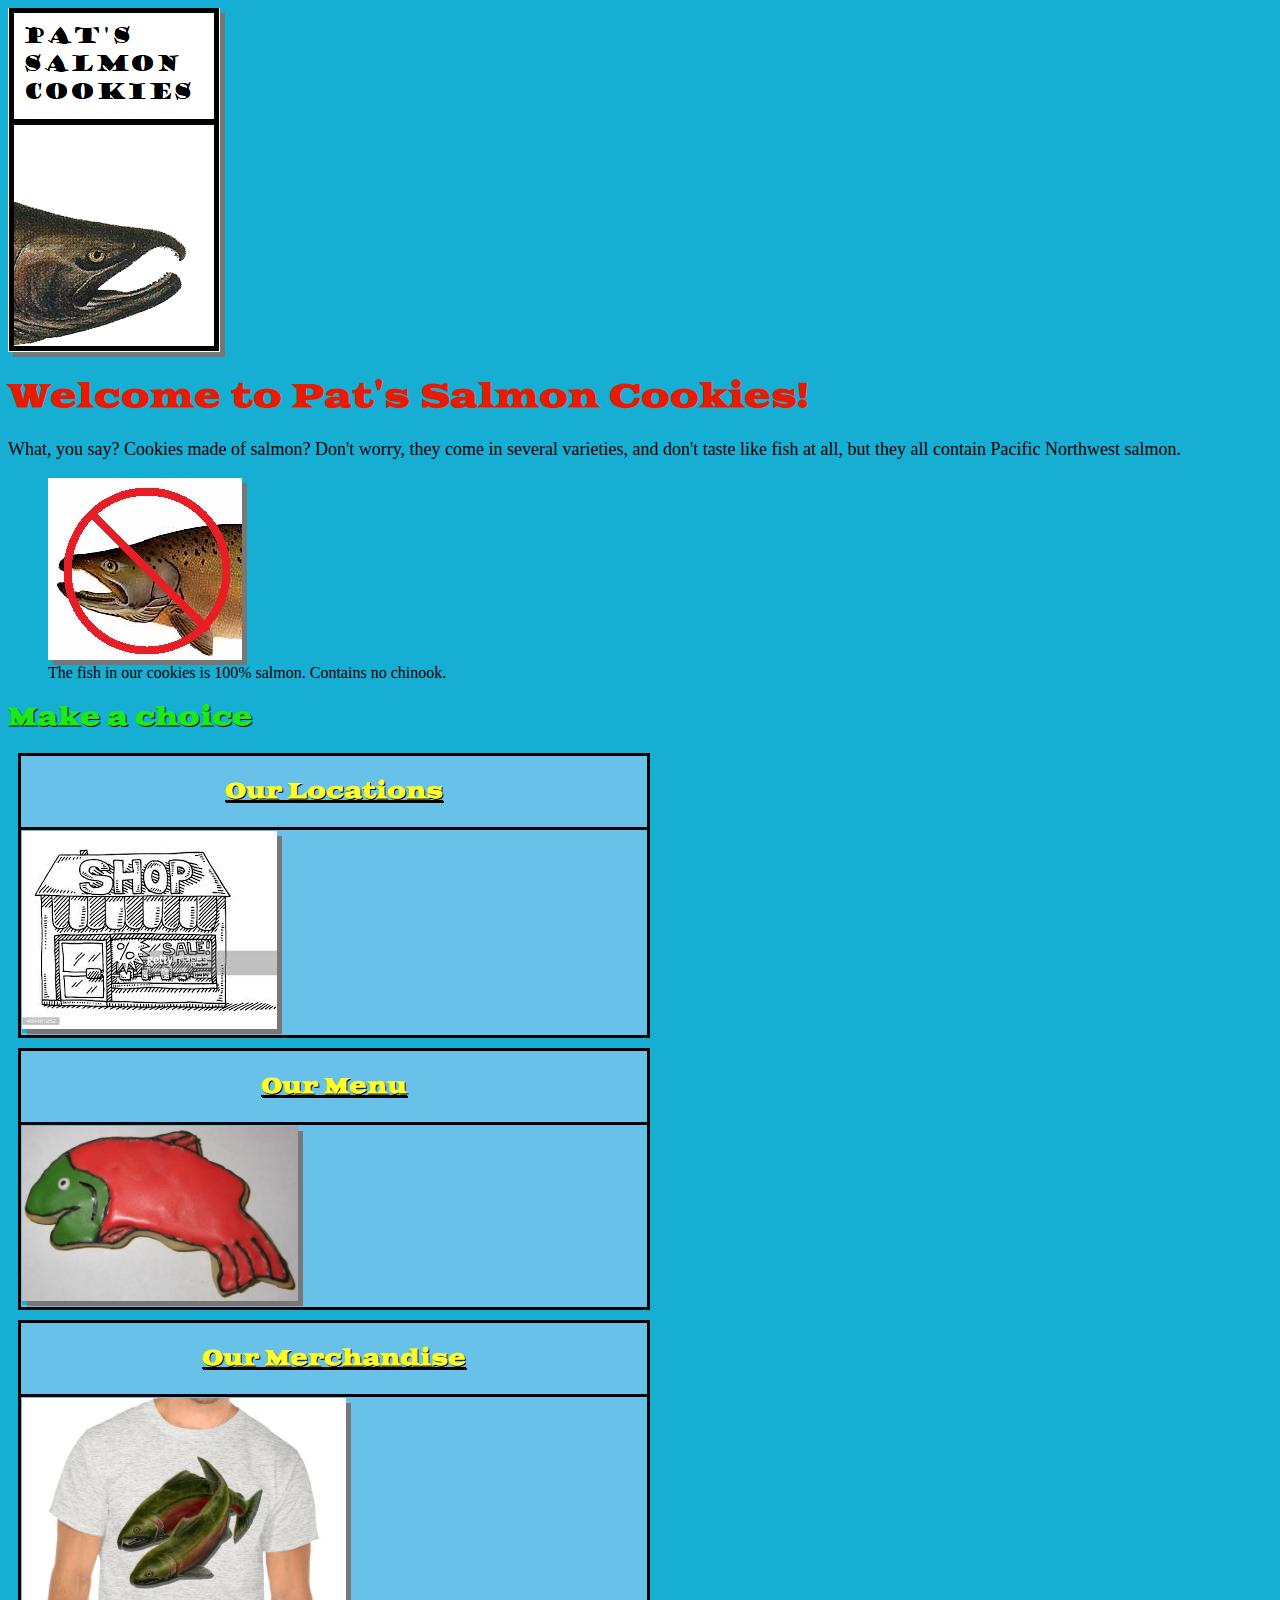
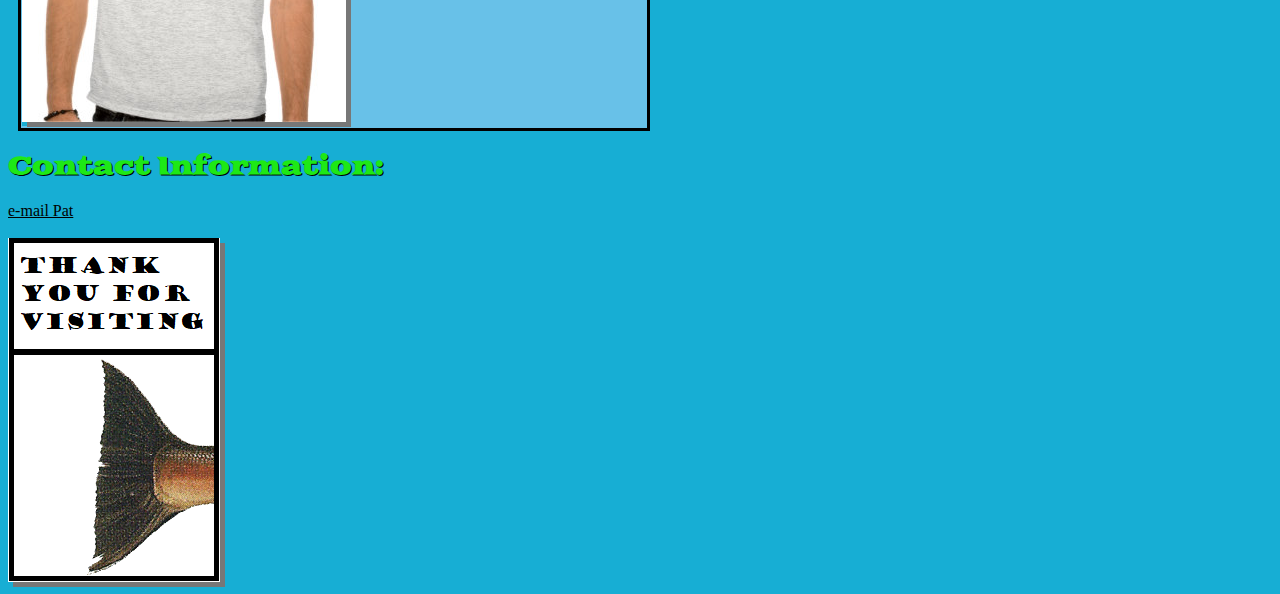
<file: index.html>
<!DOCTYPE html>
<html>
  <head>
    <meta charset="utf-8">
    <title>Pat's Salmon Cookies</title>
    <link href="style.css" rel="stylesheet" type="text/css">
    <link href="https://fonts.googleapis.com/css?family=Goblin+One" rel="stylesheet">
  </head>
  <body>
  <!--  <div id="app"> -->

    <div>
<img src = "images/salmon-logo.png" alt= "Pat's Salmon Cookies logo">
<h1>Welcome to Pat's Salmon Cookies!</h1>
<p>What, you say?  Cookies made of salmon?  Don't worry, they come in several varieties, and don't taste like fish at all, but they all contain Pacific Northwest salmon.</p>
<p>
<figure>
  <img src = "images\chinook.jpg" alt = "No chinnok allowed">
  <br/>
  <figcaption>The fish in our cookies is 100% salmon.  Contains no chinook.</figcaption>
</figure>
<h2>Make a choice</h2>

<table>
<tr>
  <h3><th><a href=locations.html><h3>Our Locations</h3></a></th>
  <tr><td><a href=locations.html><img src=images\shop.jpg></a></td>
  </tr></table>
  <table>
  <tr>
    <th><a href=menu.html><h3>Our Menu</h3></a></th>
    <tr><td><a href=menu.html><img src=images\frosted-cookie.jpg></a></td>
    </tr></table>
    <table>
    <tr>
      <th><a href=merch.html><h3>Our Merchandise</h3></a></th>
      <tr><td><a href=merch.html><img src=images\shirt.jpg></a></td>
      </tr></table>
</table>

<h2>Contact Information:</h2>
<a href="mailto:pat@patssalmoncookies.com">e-mail Pat</a><br>
</p></div>
<img src = "images/salmon-logo-end.png" alt= "Thank You For Visiting">

    </div>
  <!--  <script type="text/javascript" src="app.js"></script> -->
  </body>
</html>
</file>
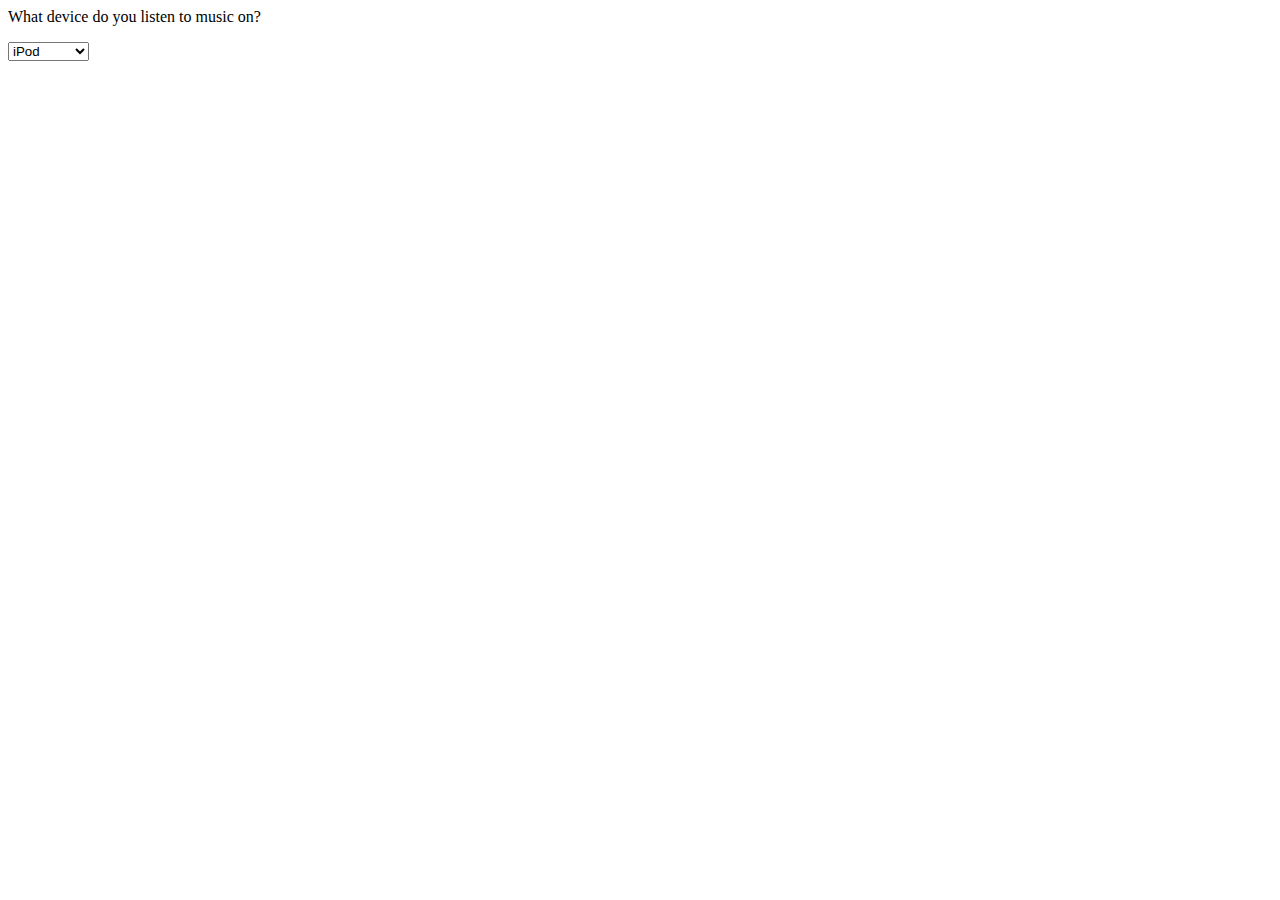
<file: formtest.html>
<html>
	<head>
		<title>Drop Down List Box</title>
	</head>
	<body>
		<form action="http://www.example.com/profile.php">
			<p>What device do you listen to music on?</p>
	     <select name="devices">
				<option value="ipod">iPod</option>
				<option value="radio">Radio</option>
				<option value="computer">Computer</option>
			</select>
		</form>
	</body>
</html>
</file>
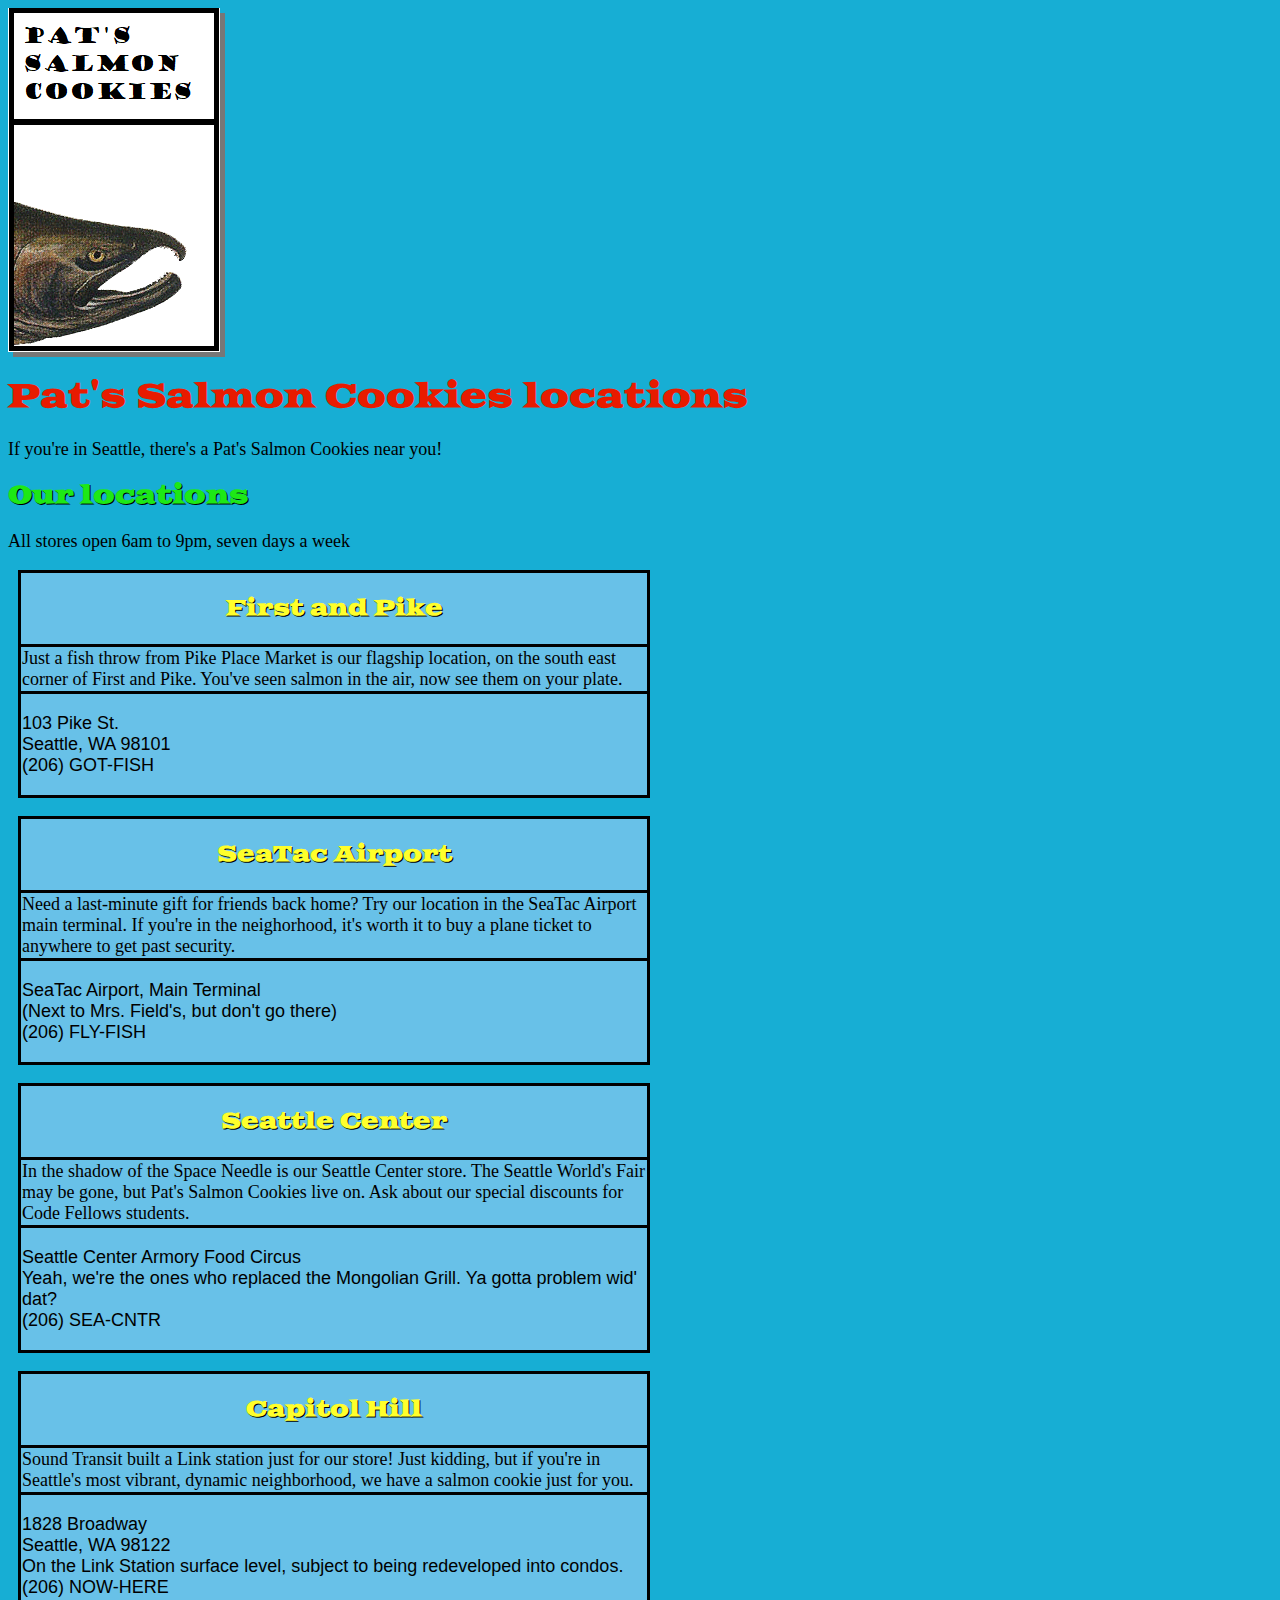
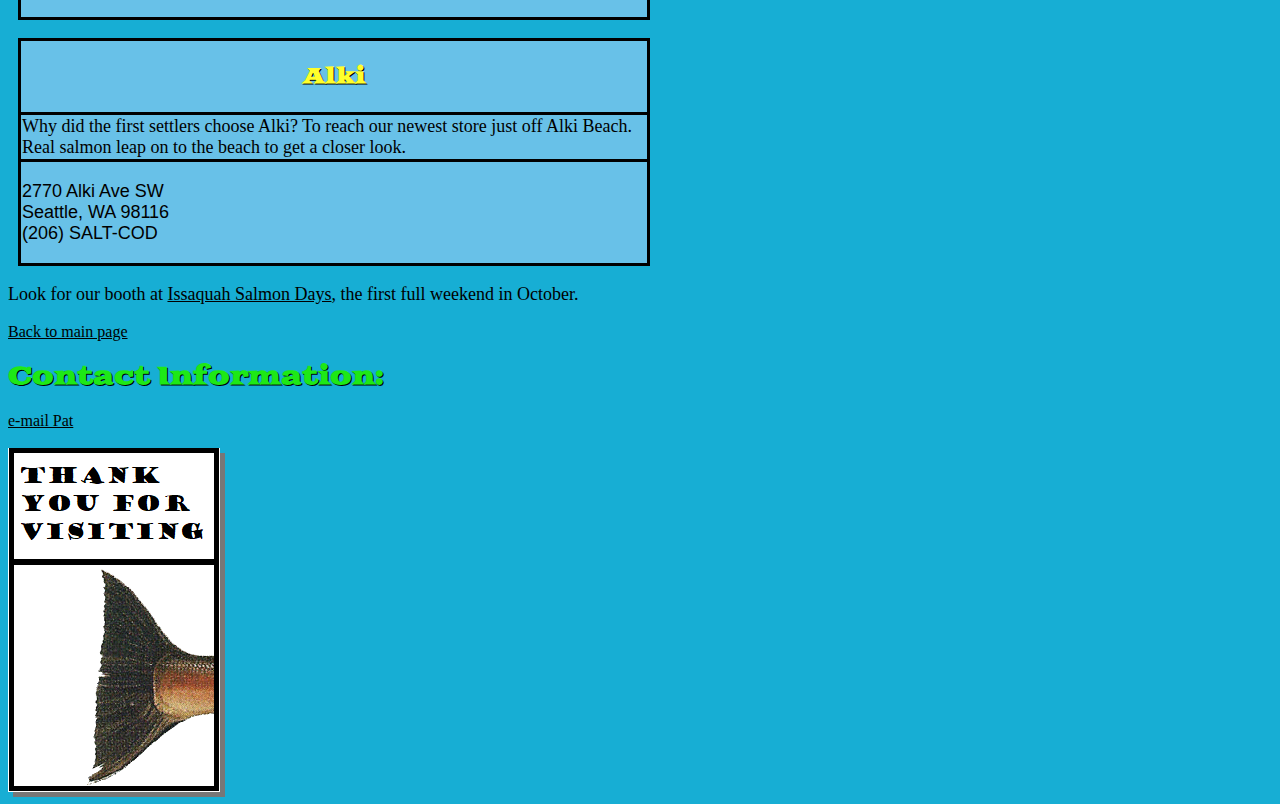
<file: locations.html>
<!DOCTYPE html>
<html>
  <head>
    <meta charset="utf-8">
    <title>Pat's Salmon Cookies Locations</title>
    <link href="style.css" rel="stylesheet" type="text/css">
    <link href="https://fonts.googleapis.com/css?family=Goblin+One" rel="stylesheet">
  </head>
  <body>
  <!--  <div id="app"> -->

    <div>
<img src = "images/salmon-logo.png" alt= "Pat's Salmon Cookies logo">
<h1>Pat's Salmon Cookies locations</h1>
<p>If you're in Seattle, there's a Pat's Salmon Cookies near you!</p>
<p>

<h2>Our locations</h2>
<p>All stores open 6am to 9pm, seven days a week</p>
<table>
<tr>
  <th><h3>First and Pike</h3></th>
</tr>
<tr>
  <td>Just a fish throw from Pike Place Market is our flagship location, on the south east corner of First and Pike.  You've seen salmon in the air, now see them on your plate.</td></tr>
  <tr><td><div id="contact">
  <p>103 Pike St.<br>
  Seattle, WA 98101<br>
  (206) GOT-FISH<br></td>
</p>
</div>
</tr>
</table>
<table>
<tr><th><h3>SeaTac Airport</h3></th></tr>
<tr><td>Need a last-minute gift for friends back home?  Try our location in the SeaTac Airport main terminal.  If you're in the neighorhood, it's worth it to buy a plane ticket to anywhere to get past security.</td></tr>
<tr><td><div id="contact">
<p>SeaTac Airport, Main Terminal<br>
(Next to Mrs. Field's, but don't go there)<br>
(206) FLY-FISH<br></td>
</p>
</div>
</tr>
</table>
<table>
<th><h3>Seattle Center</h3></th>
<tr><td>In the shadow of the Space Needle is our Seattle Center store.  The Seattle World's Fair may be gone, but Pat's Salmon Cookies live on.  Ask about our special discounts for Code Fellows students.</td></tr>
<tr><td><div id="contact">
<p>Seattle Center Armory Food Circus<br>
Yeah, we're the ones who replaced the Mongolian Grill.  Ya gotta problem wid' dat?<br>
(206) SEA-CNTR<br></td>
</p>
</div>
</tr>
</table>
<table>
<th><h3>Capitol Hill</h3></th>
<tr><td>Sound Transit built a Link station just for our store!  Just kidding, but if you're in Seattle's most vibrant, dynamic neighborhood, we have a salmon cookie just for you.</td></tr>
<tr><td><div id="contact">
<p>1828 Broadway<br>
Seattle, WA 98122<br>
On the Link Station surface level, subject to being redeveloped into condos.<br>
(206) NOW-HERE<br></td>
</p>
</div>
</tr>
</table>
<table>
<th><h3>Alki</h3></th>
<tr><td>Why did the first settlers choose Alki?  To reach our newest store just off Alki Beach.  Real salmon leap on to the beach to get a closer look.</td></tr>
<tr><td><div id="contact">
<p>2770 Alki Ave SW<br>
Seattle, WA 98116<br>
(206) SALT-COD<br></td>
</p>
</div>
</tr>
</table>
<p>Look for our booth at <a href=https://www.salmondays.org/>Issaquah Salmon Days</a>, the first full weekend in October.</p>
<a href=index.html>Back to main page</a>

<h2>Contact Information:</h2>
<a href="mailto:pat@patssalmoncookies.com">e-mail Pat</a><br>
</p></div>
<img src = "images/salmon-logo-end.png" alt= "Thank You For Visiting">

    </div>
  <!--  <script type="text/javascript" src="app.js"></script> -->
  </body>
</html>
</file>
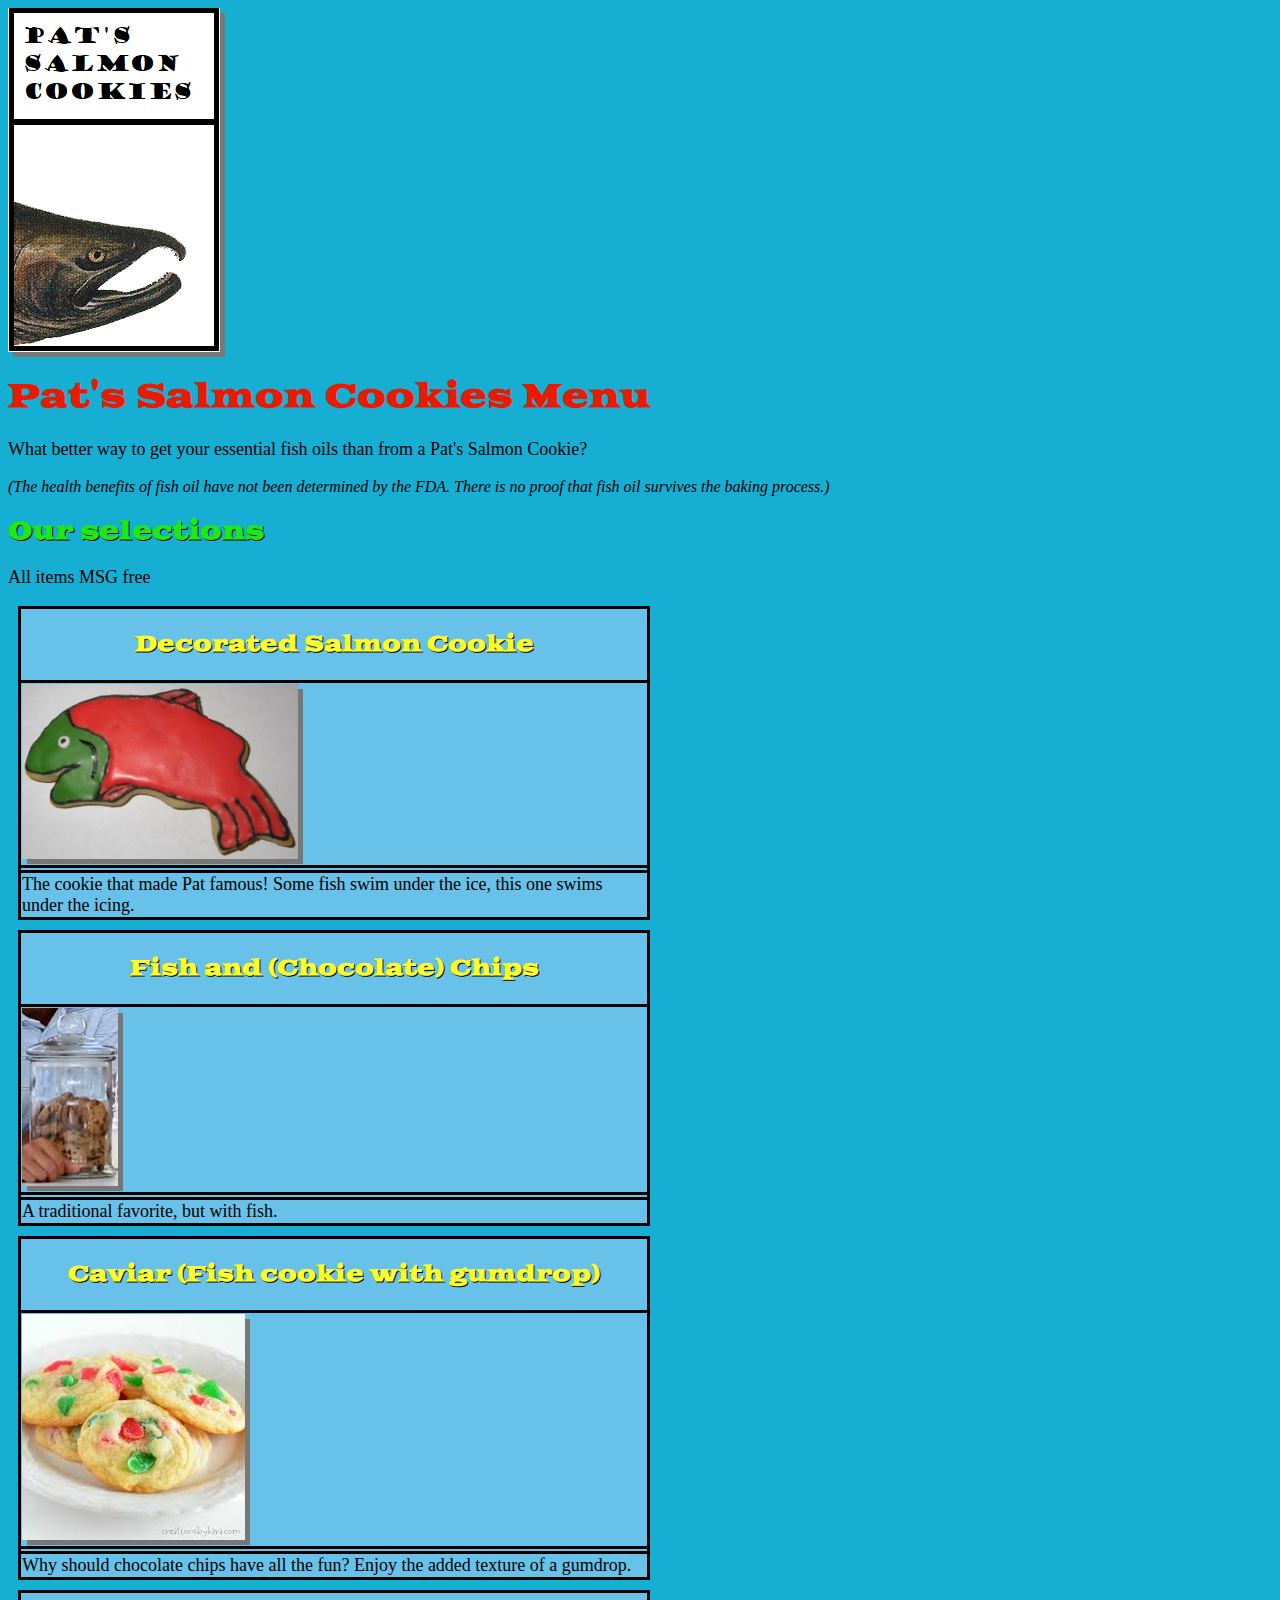
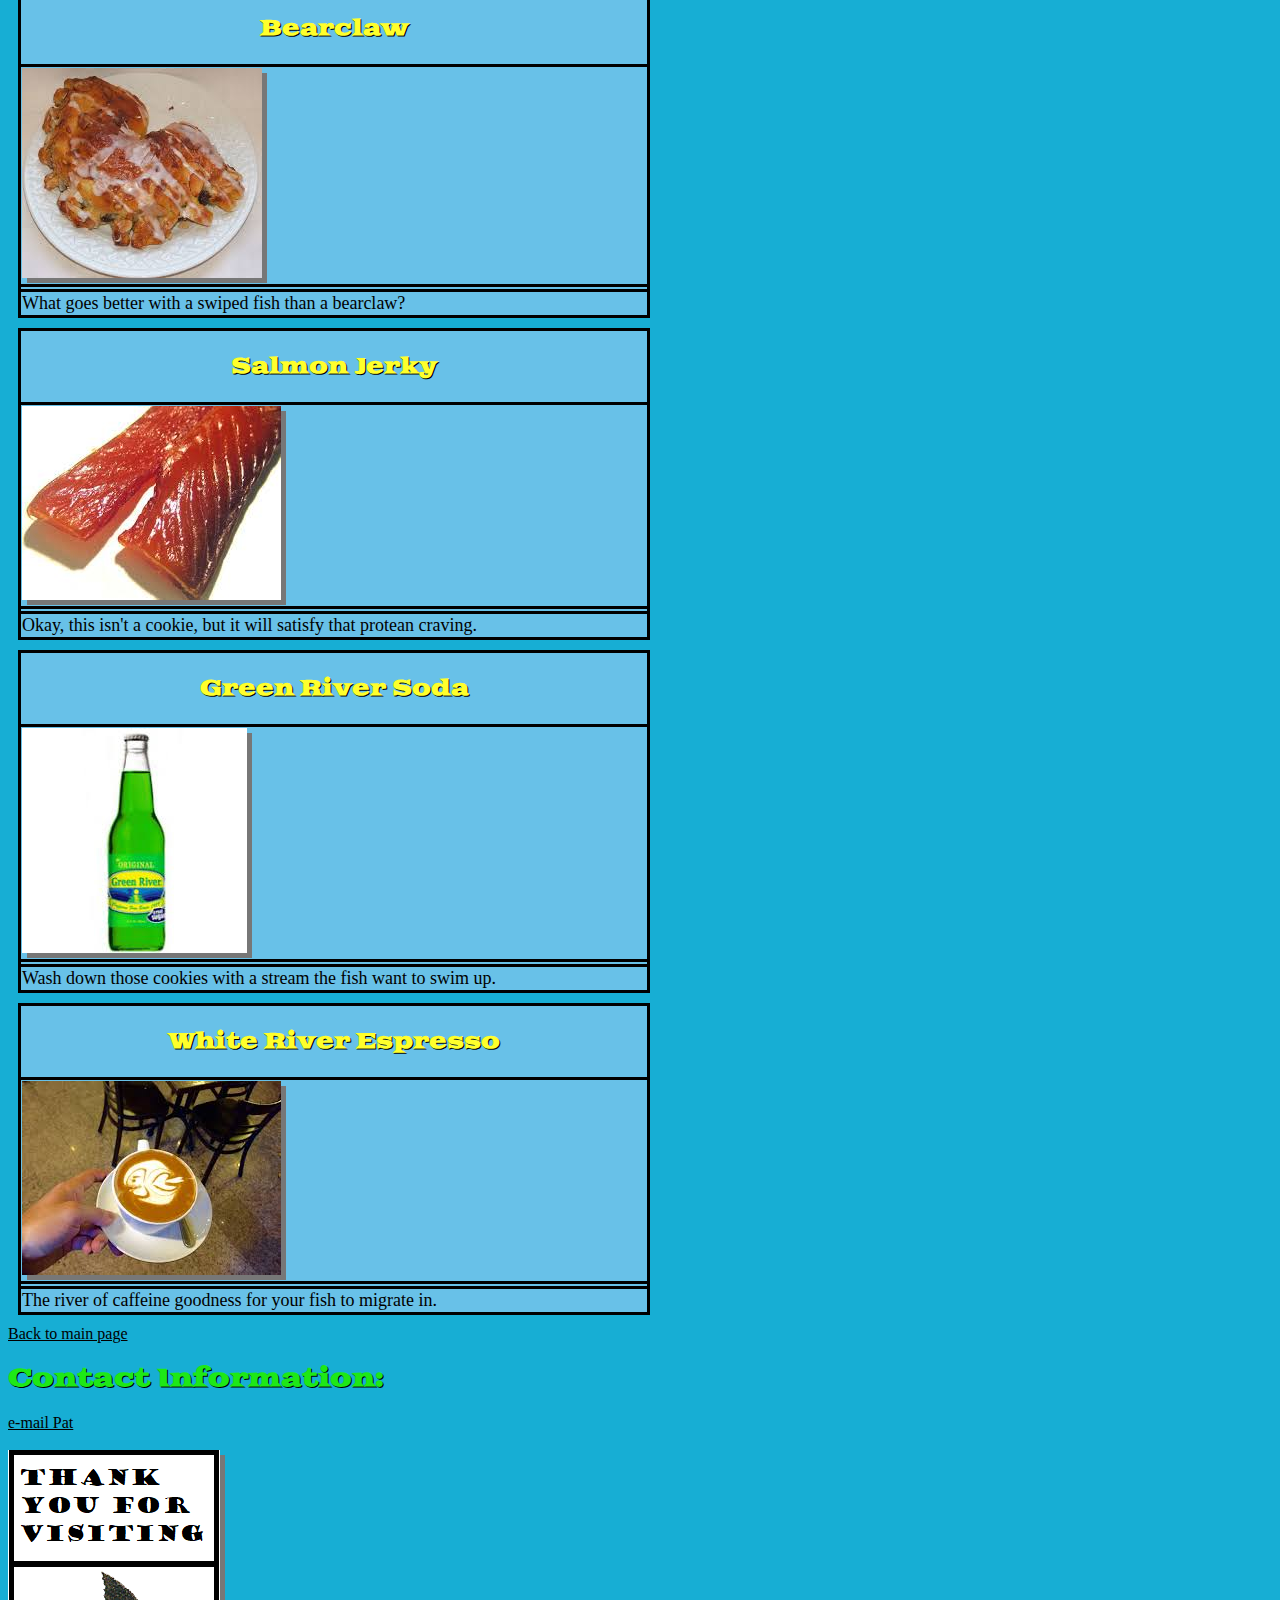
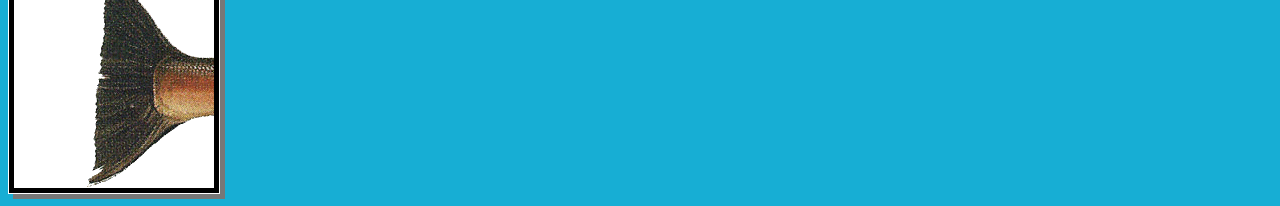
<file: menu.html>
<!DOCTYPE html>
<html>
  <head>
    <meta charset="utf-8">
    <title>Pat's Salmon Cookies Menu</title>
    <link href="style.css" rel="stylesheet" type="text/css">
    <link href="https://fonts.googleapis.com/css?family=Goblin+One" rel="stylesheet">

  </head>
  <body>
    <img src = "images/salmon-logo.png" alt= "Pat's Salmon Cookies logo">
    <h1>Pat's Salmon Cookies Menu</h1>
    <p>What better way to get your essential fish oils than from a Pat's Salmon Cookie?  <div id="itali">(The health benefits of fish oil have not been determined by the FDA.  There is no proof that fish oil survives the baking process.)</div></p>
    <p>
    <h2>Our selections</h2>
    <p>All items MSG free</p>
    <table>
    <tr><th><h3>Decorated Salmon Cookie</h3></th></tr>
    <tr><td><img src = "images/frosted-cookie.jpg" alt= "Pat's Salmon Cookies frosted cookie"><tr><td>
    <tr><td>The cookie that made Pat famous! Some fish swim under the ice, this one swims under the icing.</td></tr>
    </table>
    <table>
    <tr>
      <th><h3>Fish and (Chocolate) Chips</h3></th>
    </tr>
      <tr><td><img src = "images\cookie-crop.jpg" alt= "Pat's Salmon Cookies Fish and (Chocolate) Chip cookies"><tr><td>
      <tr><td>A traditional favorite, but with fish.</td>
    </tr>
    </table>
    <table>
    <tr><th><h3>Caviar (Fish cookie with gumdrop)</h3></th></tr>
    <tr><td><img src = "images\gumdrop-cookie.jpg" alt= "Pat's Salmon Cookies gumdrop cookie"><tr><td>
    <tr><td>Why should chocolate chips have all the fun?  Enjoy the added texture of a gumdrop.</td></tr>
    </table>
    <table>
    <tr><th><h3>Bearclaw</h3></th></tr>
    <tr><td><img src = "images\bearclaw.jpg" alt= "Pat's Salmon Cookies bearclaw"><tr><td>
    <tr><td>What goes better with a swiped fish than a bearclaw?</td></tr>
    </table>
    <table>
    <tr><th><h3>Salmon Jerky</h3></th></tr>
    <tr><td><img src = "images\salmon-jerky.jpg" alt= "Pat's Salmon Cookies salmon jerky"><tr><td>
    <tr><td>Okay, this isn't a cookie, but it will satisfy that protean craving.</td></tr>
    </table>
    <table>
    <tr><th><h3>Green River Soda</h3></th></tr>
    <tr><td><img src = "images\green-river.jpg" alt= "Pat's Salmon Cookies Green River soda"><tr><td>
    <tr><td>Wash down those cookies with a stream the fish want to swim up.</td></tr>
    </table>
    <table>
    <tr><th><h3>White River Espresso</h3></th></tr>
    <tr><td><img src = "images\espresso.jpg" alt= "Pat's Salmon Cookies espresso"><tr><td>
    <tr><td>The river of caffeine goodness for your fish to migrate in.</td></tr>
    </table>
    <a href=index.html>Back to main page</a>
    <h2>Contact Information:</h2>
    <a href="mailto:pat@patssalmoncookies.com">e-mail Pat</a><br>
    </p></div>
    <img src = "images/salmon-logo-end.png" alt= "Thank You For Visiting">

  </body>
</html>
</file>
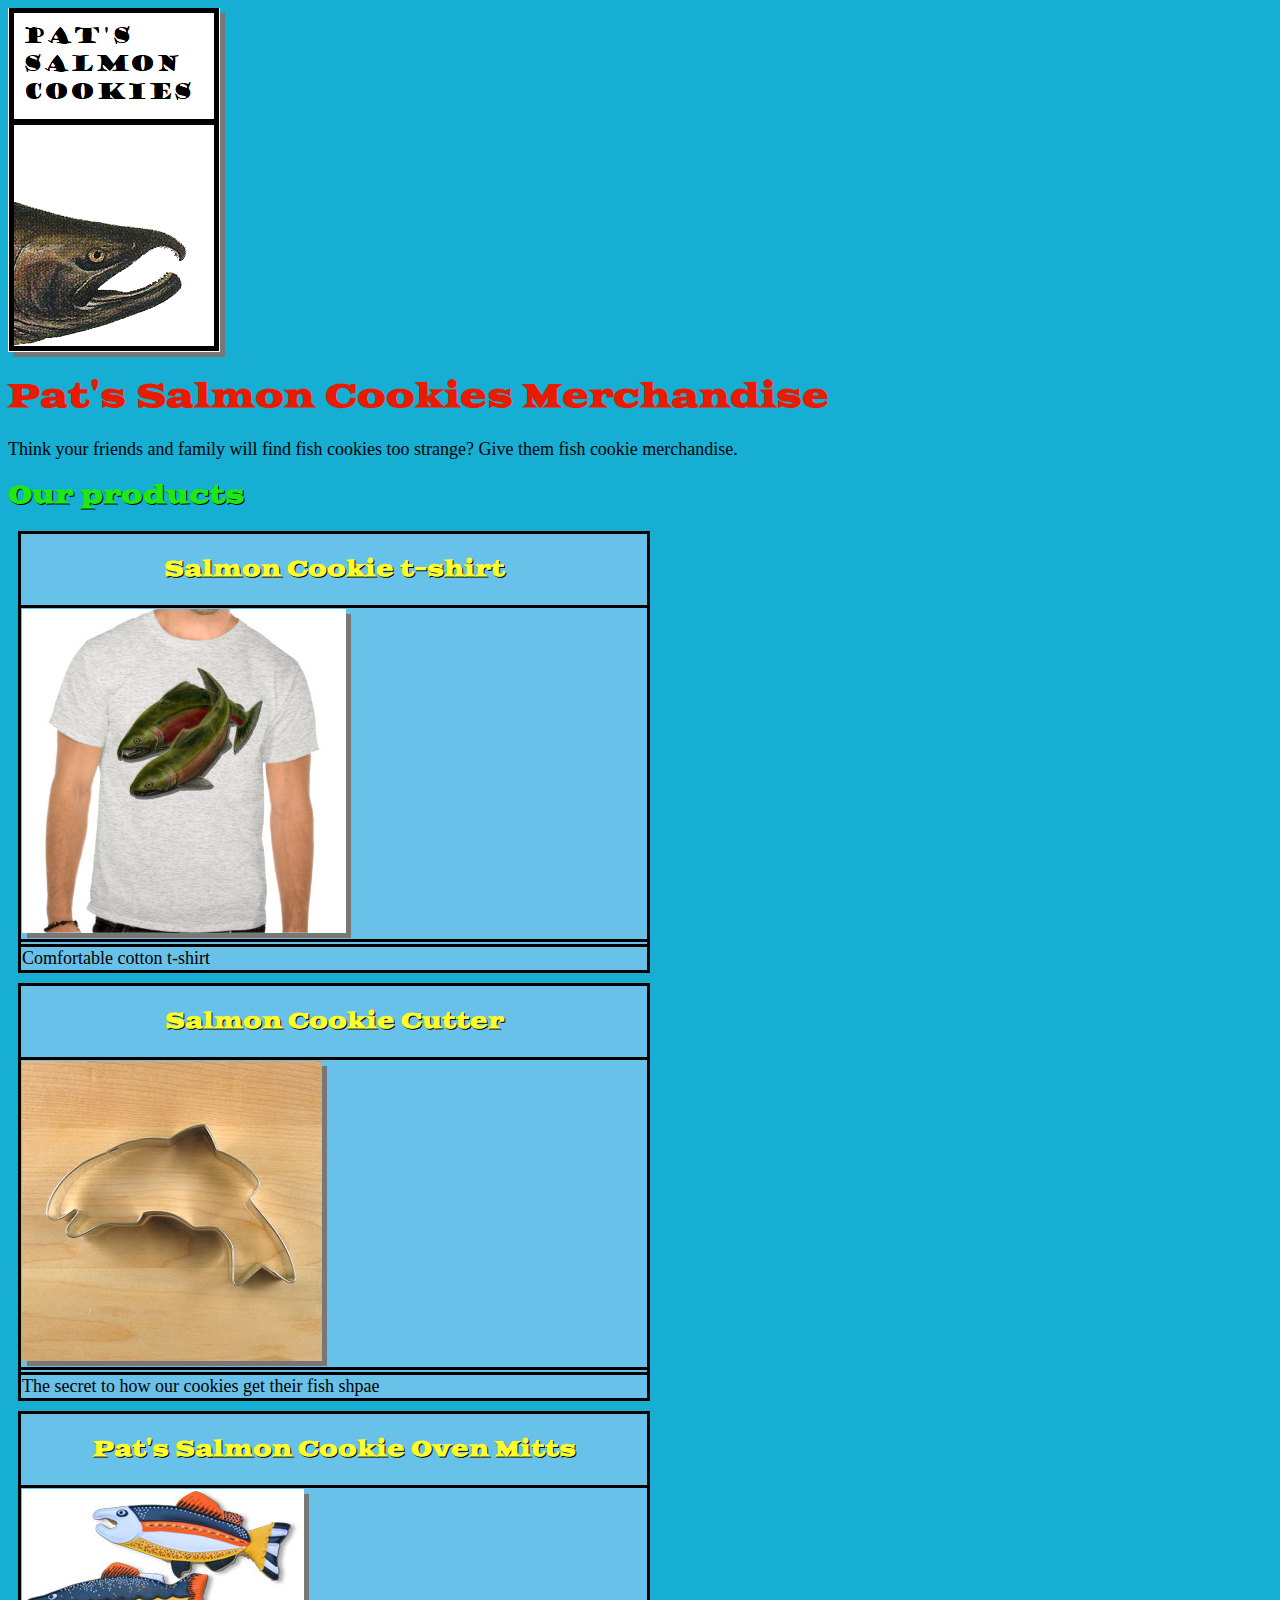
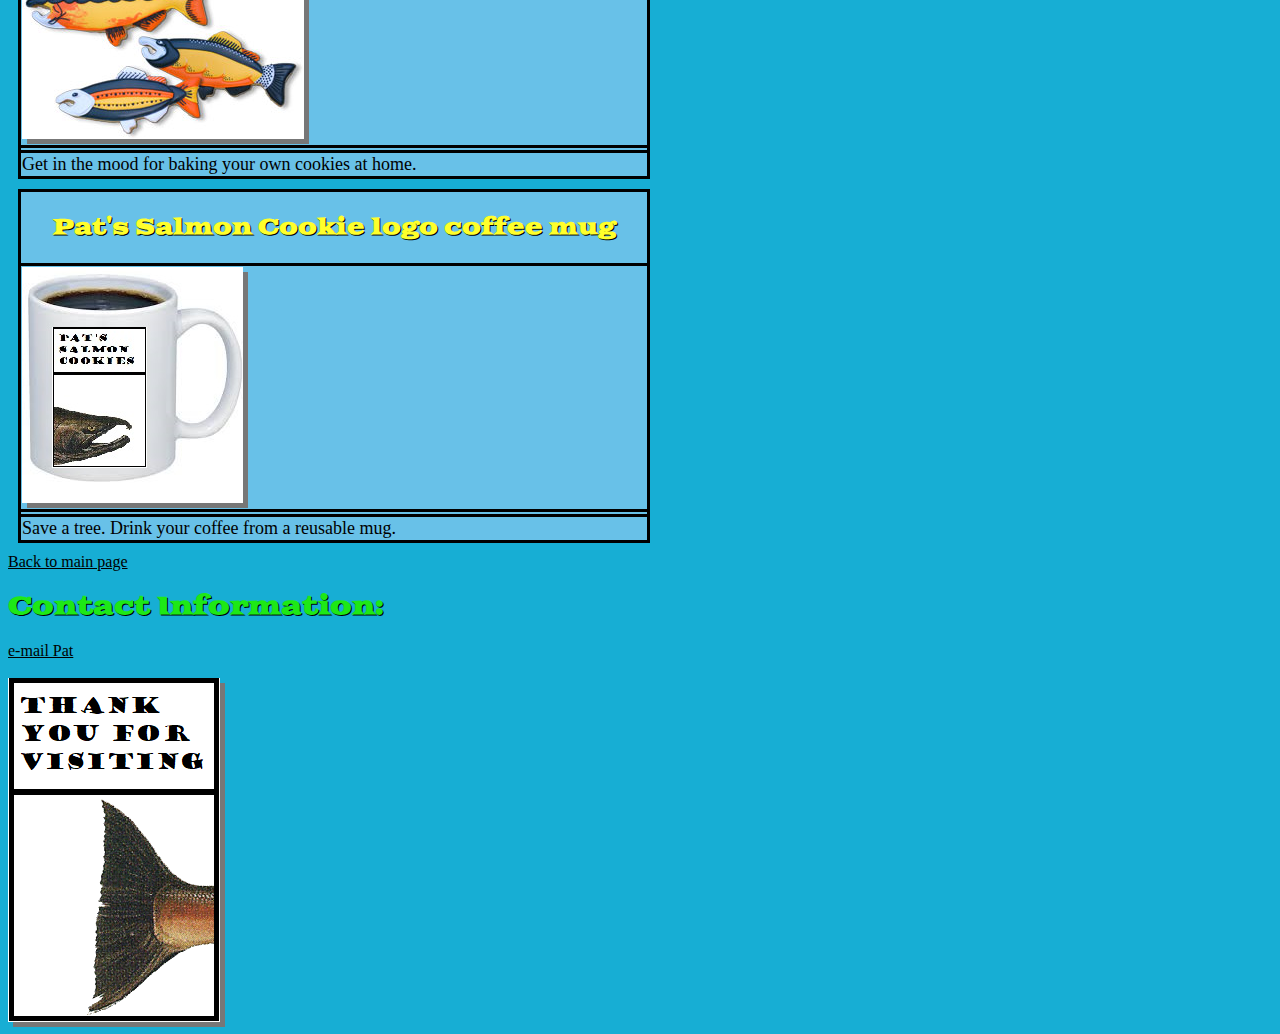
<file: merch.html>
<!DOCTYPE html>
<html>
  <head>
    <meta charset="utf-8">
    <title>Pat's Salmon Cookies Merchandise</title>
    <link href="style.css" rel="stylesheet" type="text/css">
    <link href="https://fonts.googleapis.com/css?family=Goblin+One" rel="stylesheet">

  </head>
  <body>
    <img src = "images/salmon-logo.png" alt= "Pat's Salmon Cookies logo">
    <h1>Pat's Salmon Cookies Merchandise</h1>
    <p>Think your friends and family will find fish cookies too strange?  Give them fish cookie merchandise.</p>
    <p>
    <h2>Our products</h2>
    <table>
    <tr><th><h3>Salmon Cookie t-shirt</h3></th></tr>
    <tr><td><img src = "images\shirt.jpg" alt= "Pat's Salmon Cookies t-shrit"><tr><td>
  <tr><td>Comfortable cotton t-shirt</td></tr>
    </table>
    <table>
    <tr>
      <th><h3>Salmon Cookie Cutter</h3></th>
    </tr>
      <tr><td><img src = "images\cutter.jpeg" alt= "Pat's Salmon Cookie cutter"><tr><td>
      <tr><td>The secret to how our cookies get their fish shpae</td>
    </tr>
    </table>
    <table>
    <tr><th><h3>Pat's Salmon Cookie Oven Mitts</h3></th></tr>
    <tr><td><img src = "images\fish.jpg" alt= "Pat's Salmon Cookie oven mitts"><tr><td>
    <tr><td>Get in the mood for baking your own cookies at home.</td></tr>
    </table>
    <table>
    <tr><th><h3>Pat's Salmon Cookie logo coffee mug</h3></th></tr>
    <tr><td><img src = "images\coffee-mug.jpg" alt= "Pat's Salmon Cookies logo coffee mug"><tr><td>
    <tr><td>Save a tree.  Drink your coffee from a reusable mug.</td></tr>
    </table>
    <a href=index.html>Back to main page</a>
    <h2>Contact Information:</h2>
    <a href="mailto:pat@patssalmoncookies.com">e-mail Pat</a><br>
    </p></div>
    <img src = "images/salmon-logo-end.png" alt= "Thank You For Visiting">

  </body>
</html>
</file>
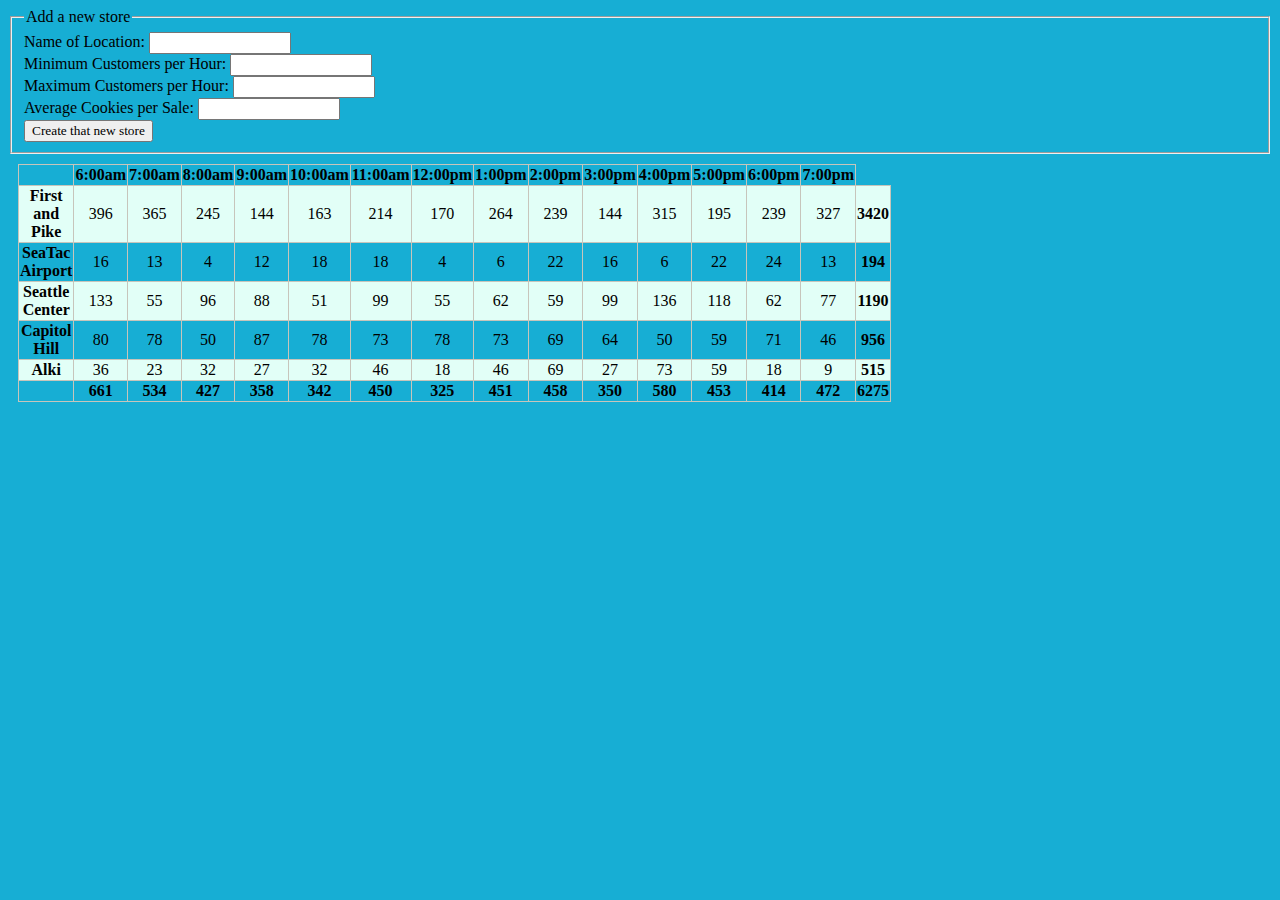
<file: sales.html>
<!DOCTYPE html>
<html>
  <head>
    <meta charset="utf-8">
    <title>Lab 8 Cookie Stand with constructors and data presented on a table, and forms</title>
    <link href="sales2Style.css" rel="stylesheet" type="text/css">
  </head>
  <body>
    <form id="add-store">
      <fieldset>
        <legend>Add a new store</legend>
        <label for="storename">Name of Location: </label>
        <input name="storename" type="text" />
        <br>
        <label for="mincust">Minimum Customers per Hour: </label>
        <input name="mincust" type="text" />
        <br>
        <label for="maxcust"> Maximum Customers per Hour: </label>
        <input name="maxcust" type="text" />
        <br>
        <label for="avgcook">Average Cookies per Sale: </label>
        <input name="avgcook" type="text" />
        <br>
        <button type="submit">Create that new store</button>
      </fieldset>
    </form>

    <!-- Stretch goal: allow users to change information on existing stores, using a drop-down box.  I can't seem to figure this out. -->
    <!-- <form id="change-info">
      <fieldset>
        <legend>Change info on an existing store</legend>
        <select name="storeSelect"> -->


    <table id="t"></table>
    <script type="text/javascript" src="appSales2.js"></script>
  </body>
</html>
</file>
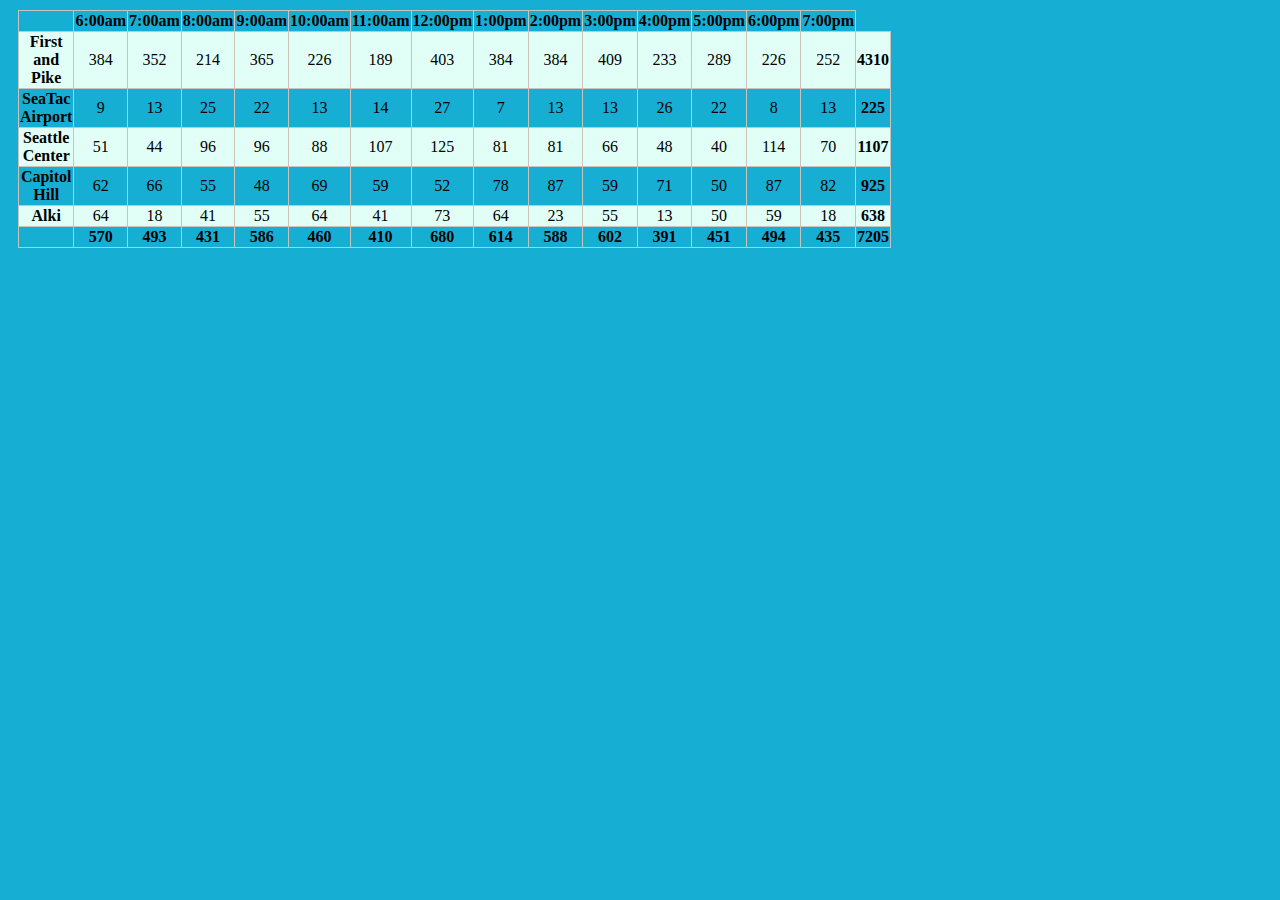
<file: sales2.html>
<!DOCTYPE html>
<html>
  <head>
    <meta charset="utf-8">
    <title>Lab 7 Cookie Stand with constructors and data presented on a table</title>
    <link href="sales2Style.css" rel="stylesheet" type="text/css">

  </head>
  <body>
    <table id="t"></table>
    <script type="text/javascript" src="appSales2.js"></script>
  </body>
</html>
</file>
<file: style.css>
*{
  font-family: Times;
  background-color: #17AED4;
  /*background-image: url( "images/salmon-bg.png");*/
  color: black;
}
body{
background-color: #17AED4;
}
h1, h2, h3{
  font-family: 'Goblin One', cursive;
}
h1{
  color: #E81B00;
}
h2{
  color: #1EE816;
  text-shadow: 1px 1px 0px #000000;
}
h3{
  color: #FFFF2B;
  text-shadow: 1px 1px 0px #000000;
  background-color: #68C1E8
}
table{
/*  height: 75%; */
  border-collapse: collapse;
  width: 50%;
  padding: 3px;
  margin: 10px;
}

td, th{
  border-width: medium;
  border-style: solid;
  background-color: #68C1E8;
  font-size: 18px;
}
td{
  padding: 10;
}
#contact p{
  font-family: Arial;
  background-color: #68C1E8;
}
/*a{
  background-color: #68C1E8;
}*/

p{
  font-size: 18px;
}
#itali{
  font-style: italic;
}
img{
  -moz-box-shadow: 5px 5px #777777;
  -webkit-box-shadow: 5px 5px #777777;
  box-shadow: 5px 5px #777777;
}
</file>
<file: sales2Style.css>
*{
  font-family: Times;
  /*background-color: #17AED4;*/
  /*background-image: url( "images/salmon-bg.png");*/
  color: black;
}
body{
background-color: #17AED4;
}
h1, h2, h3{
  font-family: 'Goblin One', cursive;
}
h1{
  color: #E81B00;
}
h2{
  color: #1EE816;
  text-shadow: 1px 1px 0px #000000;
}
h3{
  color: #FFFF2B;
  text-shadow: 1px 1px 0px #000000;
  background-color: #68C1E8
}
table{
  border-collapse: collapse;
  width: 50%;
  padding: 3px;
  margin: 10px;
}

table tr:nth-child(even){
  background-color: #E2FFF7;
}
td, th{
  border-width: thin;
  border-style: solid;
  border-color: #C7C5BB;
  text-align: center;
/*  background-color: #68C1E8; */
}
td{
  padding: 10;
}
p{
  font-size: 18px;
}
img{
  -moz-box-shadow: 5px 5px #777777;
  -webkit-box-shadow: 5px 5px #777777;
  box-shadow: 5px 5px #777777;
}
</file>
